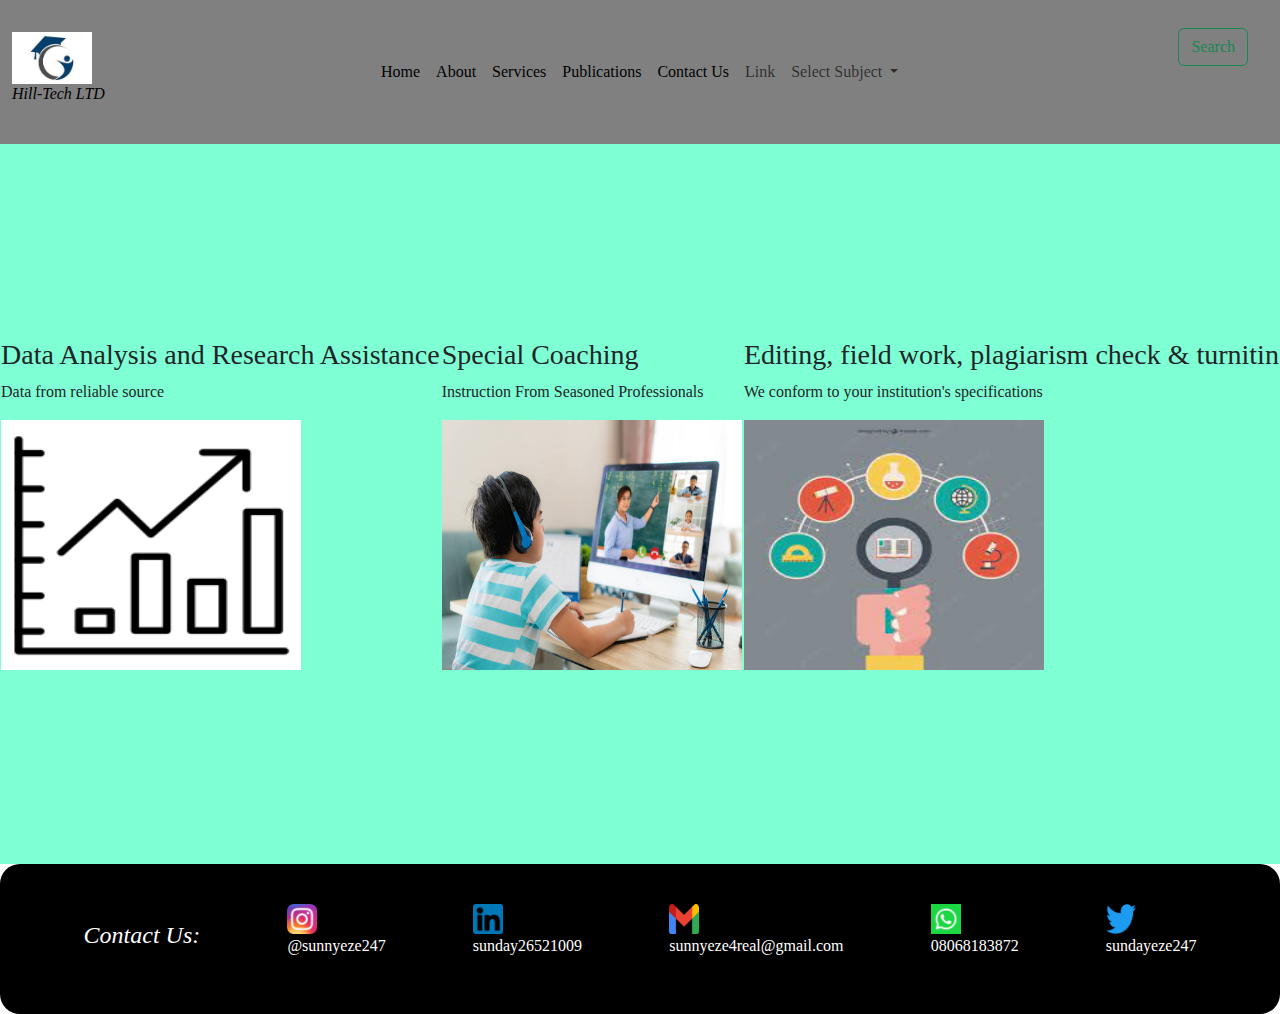
<file: about.html>
<!DOCTYPE html>
<html lang="en">

<head>
    <meta charset="UTF-8">
    <meta http-equiv="X-UA-Compatible" content="IE=edge">
    <meta name="viewport" content="width=device-width, initial-scale=1.0">
    <title>about</title>
    <link rel="stylesheet" href="https://cdn.jsdelivr.net/npm/bootstrap@5.3.0-alpha1/dist/css/bootstrap.min.css">

    <link rel="stylesheet" href="style2.css">
</head>

<body>
    <nav class="navbar navbar-expand-lg bg-body-tertiar">
        <div class="container-fluid">

            <a class="navbar-brand" href="#"> <img src="./edulogo.jpeg" alt="" width="80px">
                <h6><i>Hill-Tech LTD</i></h6>
            </a>
            <button class="navbar-toggler" type="button" data-bs-toggle="collapse"
                data-bs-target="#navbarSupportedContent" aria-controls="navbarSupportedContent" aria-expanded="false"
                aria-label="Toggle navigation">
                <span class="navbar-toggler-icon"></span>
            </button>
            <div class="collapse navbar-collapse" id="navbarSupportedContent">
                <ul class="navbar-nav me-auto mb-2 mb-lg-0">
                    <li class="nav-item">
                        <a class="nav-link active" aria-current="page" href="./index2.html">Home</a>
                    </li>

                    <li class="nav-item">
                        <a class="nav-link active" aria-current="page" href="./index2.html">About</a>
                    <li class="nav-item">
                        <a class="nav-link active" aria-current="page" href="#">Services</a>
                    <li class="nav-item">
                        <a class="nav-link active" aria-current="page" href="./pub.html">Publications</a>
                    <li class="nav-item">
                        <a class="nav-link active" aria-current="page" href="#">Contact Us</a>

                    </li>

                    <li class="nav-item">
                        <a class="nav-link" href="#">Link</a>
                    </li>
                    <li class="nav-item dropdown">
                        <a class="nav-link dropdown-toggle" href="#" role="button" data-bs-toggle="dropdown"
                            aria-expanded="false">
                            Select Subject
                        </a>
                        <ul class="dropdown-menu">
                            <li><a class="dropdown-item" href="#">Maths</a></li>
                            <li><a class="dropdown-item" href="#">English</a></li>
                            <li>
                                <hr class="dropdown-divider">
                            </li>
                            <li><a class="dropdown-item" href="#">Chemistry</a></li>
                            <li><a class="dropdown-item" href="#">Physics</a></li>
                        </ul>
                    </li>
                    <li class="nav-item">
                        <!-- <a class="nav-link disabled">Disabled</a> -->
                    </li>
                </ul>
                <form class="d-flex" role="search">
                    <!-- <input class="form-control me-2" type="search" placeholder="Search" aria-label="Search"> -->
                    <button class="btn btn-outline-success" type="submit">Search</button>
                </form>
            </div>
        </div>
    </nav>


    <section class="allcards">

        <div class="card1">
            <div class="text wrapper1">
            </div>
            <h3>Data Analysis and Research Assistance</h3>
            <p><span> Data</span> from reliable source</p>
            <div>
                <img class="card1image" src="./analysis icon.png">
            </div>
        </div>

        <div class="card2">
            <div class="text wrapper2">
            </div>
            <h3>Special Coaching</h3>
            <p><span> Instruction</span> From Seasoned Professionals </p>
            <div>
                <img class="card1image" src="./e-learning 1.jpg">
            </div>
        </div>
        <div class="card3">
            <div class="text wrapper1">
            </div>
            <h3>Editing, field work, plagiarism check & turnitin</h3>
            <p>We conform to your institution's specifications</p>
            <div>
                <img class="card1image" src="./research icon2.jfif">
            </div>
        </div>

    </section>

        <section class="footer">
            <div class="contact">
                <h4><i>Contact Us:</i> </h4>
            </div>
            <div class="instagram">
                <img src="./Instagram_icon.png.webp" alt="">
                <p>@sunnyeze247</p>
            </div>
            <div class="linkedin">
                <img src="./linkedin icon.png">
                <p>sunday26521009</p>
            </div>
            <div class="gmail">
                <img src="./Gmail_icon.png">
                <p>sunnyeze4real@gmail.com</p>
            </div>
            <div class="whatsapp">
                <img src="./whatsapp icon.png">
                <p>08068183872</p>
            </div>
            <div class="twiter">
                <img src="./twiter icon.webp">
                <p>sundayeze247</p>
            </div>

        </section>


        <script src="https://cdn.jsdelivr.net/npm/bootstrap@5.3.0-alpha1/dist/js/bootstrap.bundle.min.js"></script>

    </body>

</html>
</file>
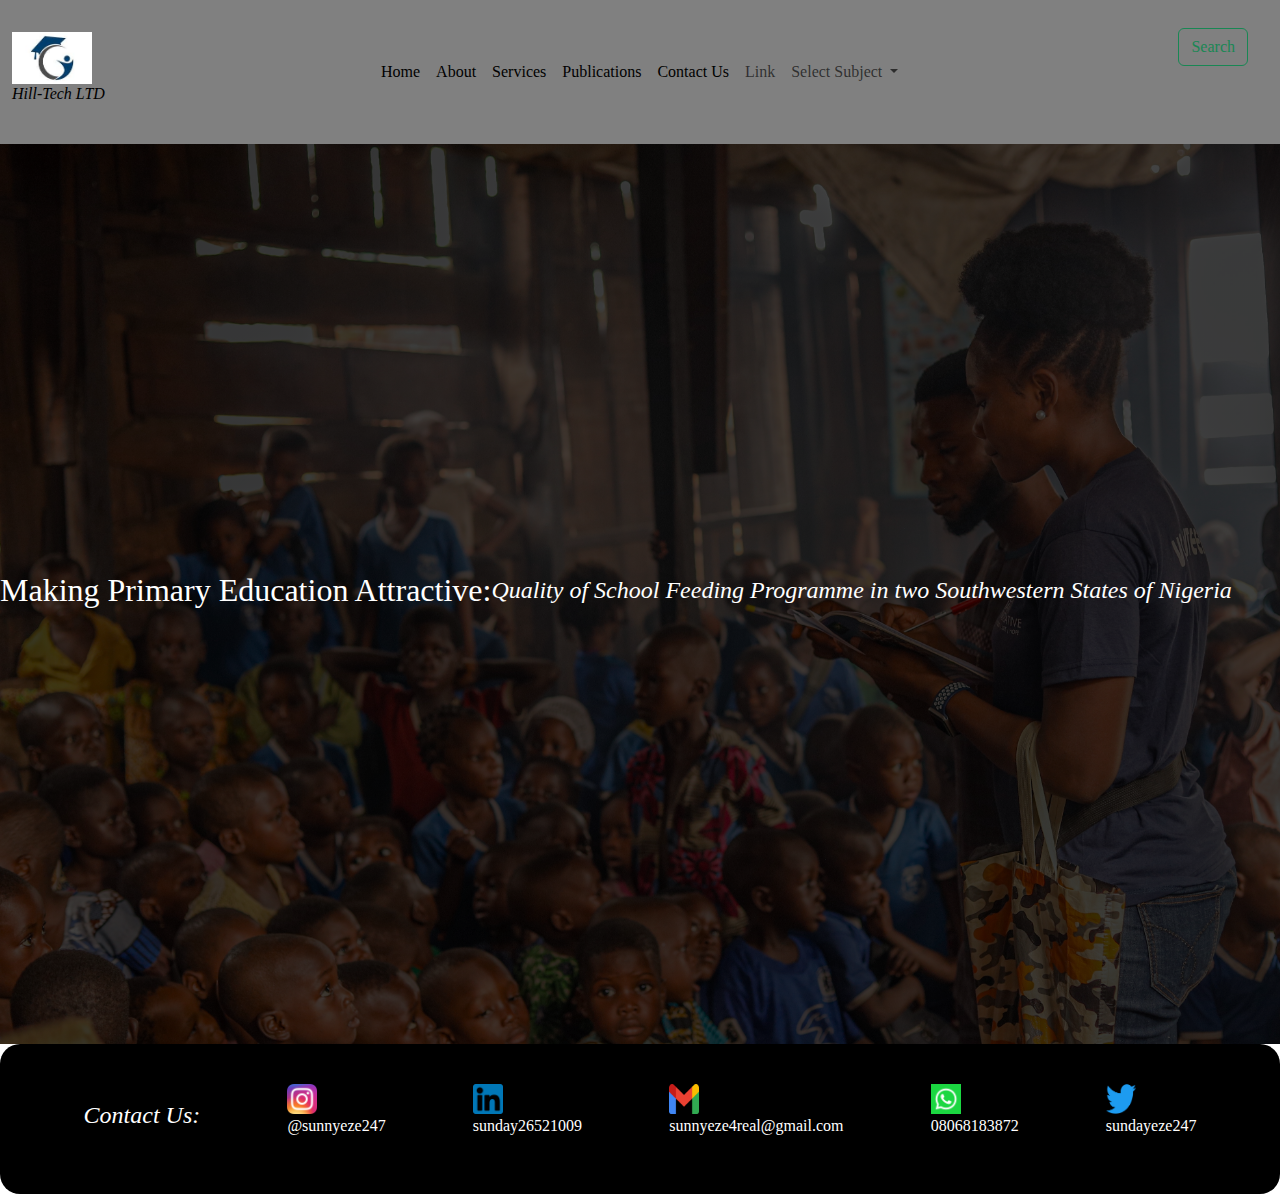
<file: pub.html>
<!DOCTYPE html>
<html lang="en">

<head>
    <meta charset="UTF-8">
    <meta http-equiv="X-UA-Compatible" content="IE=edge">
    <meta name="viewport" content="width=device-width, initial-scale=1.0">
    <title>about</title>
    <link rel="stylesheet" href="https://cdn.jsdelivr.net/npm/bootstrap@5.3.0-alpha1/dist/css/bootstrap.min.css">

    <link rel="stylesheet" href="style2.css">
</head>

<body>
    <nav class="navbar navbar-expand-lg bg-body-tertiar">
        <div class="container-fluid">

            <a class="navbar-brand" href="#"> <img src="./edulogo.jpeg" alt="" width="80px">
                <h6><i>Hill-Tech LTD</i></h6>
            </a>
            <button class="navbar-toggler" type="button" data-bs-toggle="collapse"
                data-bs-target="#navbarSupportedContent" aria-controls="navbarSupportedContent" aria-expanded="false"
                aria-label="Toggle navigation">
                <span class="navbar-toggler-icon"></span>
            </button>
            <div class="collapse navbar-collapse" id="navbarSupportedContent">
                <ul class="navbar-nav me-auto mb-2 mb-lg-0">
                    <li class="nav-item">
                        <a class="nav-link active" aria-current="page" href="./index2.html">Home</a>
                    </li>

                    <li class="nav-item">
                        <a class="nav-link active" aria-current="page" href="./about.html">About</a>
                    <li class="nav-item">
                        <a class="nav-link active" aria-current="page" href="#">Services</a>
                    <li class="nav-item">
                        <a class="nav-link active" aria-current="page" href="#">Publications</a>
                    <li class="nav-item">
                        <a class="nav-link active" aria-current="page" href="#">Contact Us</a>

                    </li>

                    <li class="nav-item">
                        <a class="nav-link" href="#">Link</a>
                    </li>
                    <li class="nav-item dropdown">
                        <a class="nav-link dropdown-toggle" href="#" role="button" data-bs-toggle="dropdown"
                            aria-expanded="false">
                            Select Subject
                        </a>
                        <ul class="dropdown-menu">
                            <li><a class="dropdown-item" href="#">Maths</a></li>
                            <li><a class="dropdown-item" href="#">English</a></li>
                            <li>
                                <hr class="dropdown-divider">
                            </li>
                            <li><a class="dropdown-item" href="#">Chemistry</a></li>
                            <li><a class="dropdown-item" href="#">Physics</a></li>
                        </ul>
                    </li>
                    <li class="nav-item">
                        <!-- <a class="nav-link disabled">Disabled</a> -->
                    </li>
                </ul>
                <form class="d-flex" role="search">
                    <!-- <input class="form-control me-2" type="search" placeholder="Search" aria-label="Search"> -->
                    <button class="btn btn-outline-success" type="submit">Search</button>
                </form>
            </div>
        </div>
    </nav>


   


<section class="pub">

    <h2>
        Making Primary Education Attractive:<br></h2>  <h4> <i>Quality of School Feeding Programme in two Southwestern States of Nigeria</i></h4> 
    
    
</section>




        <section class="footer">
            <div class="contact">
                <h4><i>Contact Us:</i> </h4>
            </div>
            <div class="instagram">
                <img src="./Instagram_icon.png.webp" alt="">
                <p>@sunnyeze247</p>
            </div>
            <div class="linkedin">
                <img src="./linkedin icon.png">
                <p>sunday26521009</p>
            </div>
            <div class="gmail">
                <img src="./Gmail_icon.png">
                <p>sunnyeze4real@gmail.com</p>
            </div>
            <div class="whatsapp">
                <img src="./whatsapp icon.png">
                <p>08068183872</p>
            </div>
            <div class="twiter">
                <img src="./twiter icon.webp">
                <p>sundayeze247</p>
            </div>

        </section>


        <script src="https://cdn.jsdelivr.net/npm/bootstrap@5.3.0-alpha1/dist/js/bootstrap.bundle.min.js"></script>

    </body>

</html>
</file>
<file: style2.css>
.navbar-collapse {
    flex-basis: 100%;
    
    align-items: center;
    flex-grow: 0.5;
}
nav.navbar{
    background-color:gray;
}

.card1image{
    width: 300px;
    height: 250px;
    }
    .card{
        color: whitesmoke;
        background-color: brown; 
    }
    .form2{
        width: 300px;
        height: auto;  
    }

.footer{
    display: flex;
    justify-content: space-around;
    align-items: center;
    width: 100%;
    flex-wrap: wrap;
    height: auto;
    padding: 40px;
    background-color:black;
    border-radius: 20px;
}
.instagram img{
    width: 30px;
    height: 30px;
}
.instagram p{
    color: #fff;
}
.linkedin img{
    width: 30px;
    height: 30px;
}
.linkedin p{
    color: #fff;
}
.whatsapp img {
    width: 30px;
    height: 30px;
}
.whatsapp p{
    color: #fff;
}
.gmail img{
    width: 30px;
    height: 30px;
}
.gmail p{
    color: #fff;
}
.twiter img{
width: 30px;
    height: 30px;
}
.twiter p{
color:white ;
}
.contact{
color: #fff;

}

@import url('https://fonts.googleapis.com/css2?family=Poppins:wght@200;500;600;700;900&display=swap');
body {
     font-family: poppins;
}

*{
    margin: 0;
    padding: 0;
}

.nav {
    display: flex;
    justify-content: space-around;
    list-style-type: none;
    background-color: grey;
    height: 50px;
    align-items: center;}

    .landing{
width: 100%;
height: 70vh;
background: linear-gradient(rgba(24, 26, 24, 0.431),rgba(93, 97, 97, 0.477)), url(./e-learning\ 3.jpg);

    }
    .lanimg{
        font-size: 25px;
        display: flex;
        flex-direction: column;
        /* align-content: center; */
        justify-content: end;
        text-align: center;
        color: #fff;
        width: 100%;
        height: 100%;


    }
   

.allform{
    width: 100%;
    height: 100%;
    background-color: gray;
    display: flex;
    flex-wrap: wrap;
    justify-content: space-around;
    align-items: center;

}
form{
    background-color:grey;
    padding: 20px;
    border-radius: 25px;
    color: white;
    margin-bottom: 50px;
}
label{
    text-align: left;
}

.form2{
    height: fit-content;
}

.form2 input{
    padding: 12px 24px;
    width: 80%;
}
button{
    color: green;
}
h1{
    color: black;
}
.allcards{
    background-color: aquamarine;
    width: 100%;
    display: flex;
    flex-wrap: wrap;
    align-items: center;
    height: 80vh;
    justify-content: space-around;
    
}
@media (max-width:1277px) {
  .allcards{
    height: auto;
  }  
}
.card{
    background-color: goldenrod;
    width: 300px;
    height: 200px;
    
    background-position: right;
    background-repeat: no-repeat;

}


.grid {
    width: 100%;
    display: flex;
    grid-template-columns: 1fr 1fr 1fr 1fr;
    justify-content: space-around;
    align-items: center;
    row-gap: 50px;
    flex-wrap: wrap;
    margin-top: 50px;
    margin-bottom: 70px;
  }

  .pub{
    height: 100vh;
    width: 100%;
    background: linear-gradient(rgba(0, 0, 0, 0.738), rgba(0, 0, 0, 0.738)), url(./children.jpeg);
    background-size: cover;
    /* background: linear-gradient(rgba(0, 0, 0, 0.539), rgba(0, 0, 0, 0.504) url(./children.jpeg)) ; */
    display: flex;
    align-items: center;
  }
  .pub h1{
    font-size: 70px;
    width: 70%;
    color: white;
  }
  @media (max-width:900px) {
    .pub h1{
        font-size: 45px;
    }
    
  }

  .portfolio{
    background-color: whitesmoke;
    width: 100%;
    height: auto;
    display: flex;
    flex-wrap: wrap;
    gap: 10px;
    /* align-items: center; */
    justify-content: space-around;
    padding-top: 35px;
    border-radius: 20px;  
  }


  .port-img1{
    /* background-color: gray; */
    background:  url(./ife\ and\ modakeke.jpg);
    background-size: cover;
    background-position: center;

    /* object-fit: contain; */

    width: 400px;
    height: 60vh;
    border-radius: 30px;
   
  }

  

  .port-img2{
    /* background-color: blue; */
    width: 650px;
    height: 60vh;
    border-radius: 30px;
    background:  url(./My\ compl.\ card.jpg);
    background-size: cover;
    background-position: center;
    
    /* object-fit: cover; */
  }
   
 

  .port-img3{
    /* background-color: green; */
    width: 400px;
    height: 60vh;
    border-radius: 30px;
    background:  url(./modakeke.jpg);
    background-size: cover;
    background-position: center;
  }

  

  .port-img1 h3{
    color: #fff;
    padding-left: 15px;
  }

  .port-img3 h3{
    color: black;
    padding-left: 15px;
  }

  .pub{
    color: #fff;
  }

 @media (max-width: 1290px) {
    /* .port-img1, .port-img2, .port-img3{
        width: 80%;
    } */
 }
</file>
